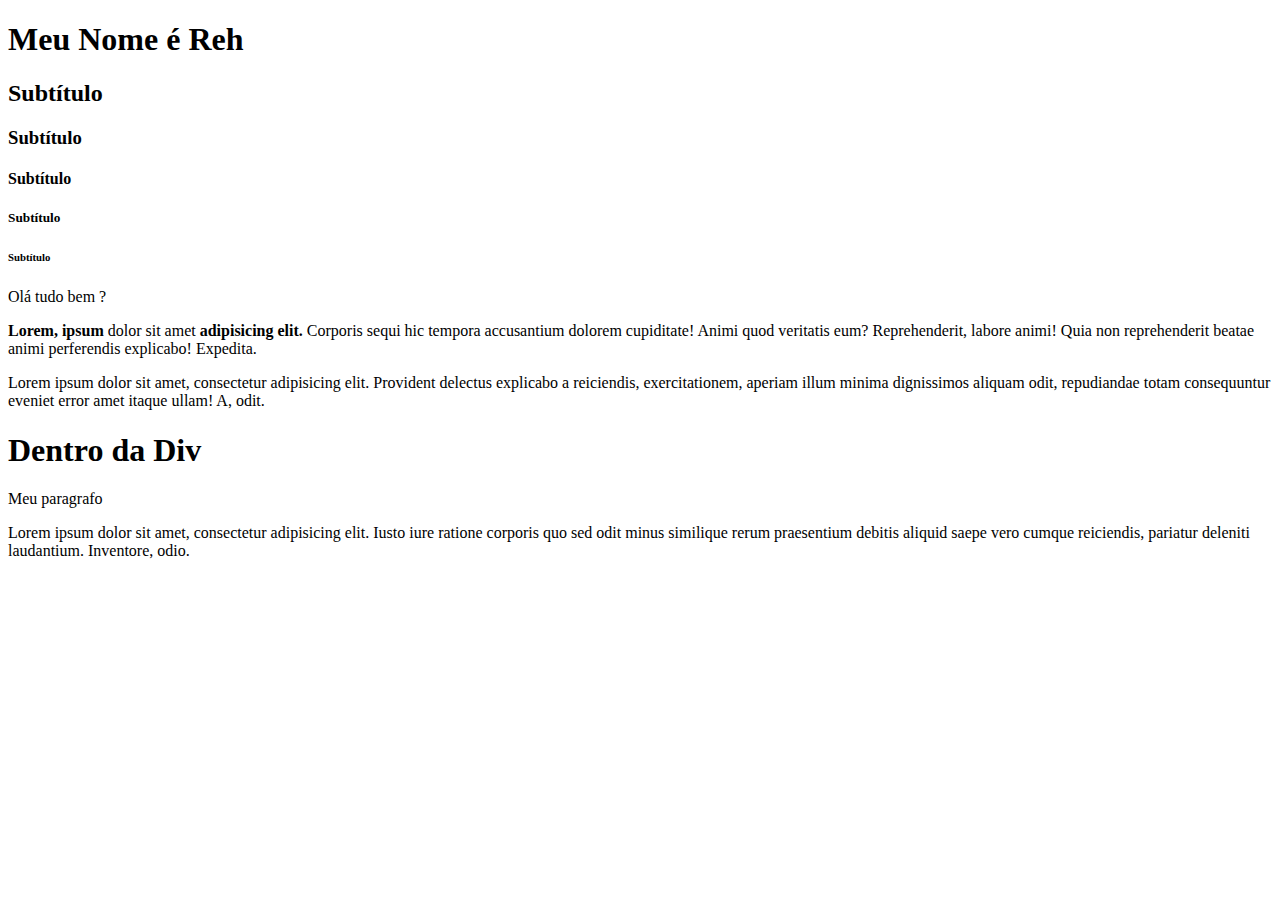
<file: Aula01/index.html>
<!DOCTYPE html>
<html lang="pt_BR">
    <!-- Informações do documento / para navegador  -->
<head>
    <meta charset="UTF-8">
    <meta name="viewport" content="width=device-width, initial-scale=1.0">
    <title>Document</title>
</head>

    <!-- Conteudo Visível para o usuario -->

<body>
    <h1>Meu Nome é Reh</h1>
    <h2>Subtítulo</h2>
    <h3>Subtítulo</h3>
    <h4>Subtítulo</h4>
    <h5>Subtítulo</h5>
    <h6>Subtítulo</h6>

    <p>Olá tudo bem ? </p>

    <p><b>Lorem, ipsum</b> dolor sit amet <strong>adipisicing elit.</strong>  Corporis sequi hic tempora accusantium dolorem cupiditate! Animi quod veritatis eum? Reprehenderit, labore animi! Quia non reprehenderit beatae animi perferendis explicabo! Expedita.</p>
    <p>Lorem ipsum dolor sit amet, consectetur adipisicing elit. Provident delectus explicabo a reiciendis, exercitationem, aperiam illum minima dignissimos aliquam odit, repudiandae totam consequuntur eveniet error amet itaque ullam! A, odit.</p>
    <div>
        <h1> Dentro da Div</h1>
        <p> Meu paragrafo</p>
        <p>Lorem ipsum dolor sit amet, consectetur adipisicing elit. Iusto iure ratione corporis quo sed odit minus similique rerum praesentium debitis aliquid saepe vero cumque reiciendis, pariatur deleniti laudantium. Inventore, odio.</p>
    </div>
</body>
</html>

<!--  ctrl :  comenta o codigo -->
</file>
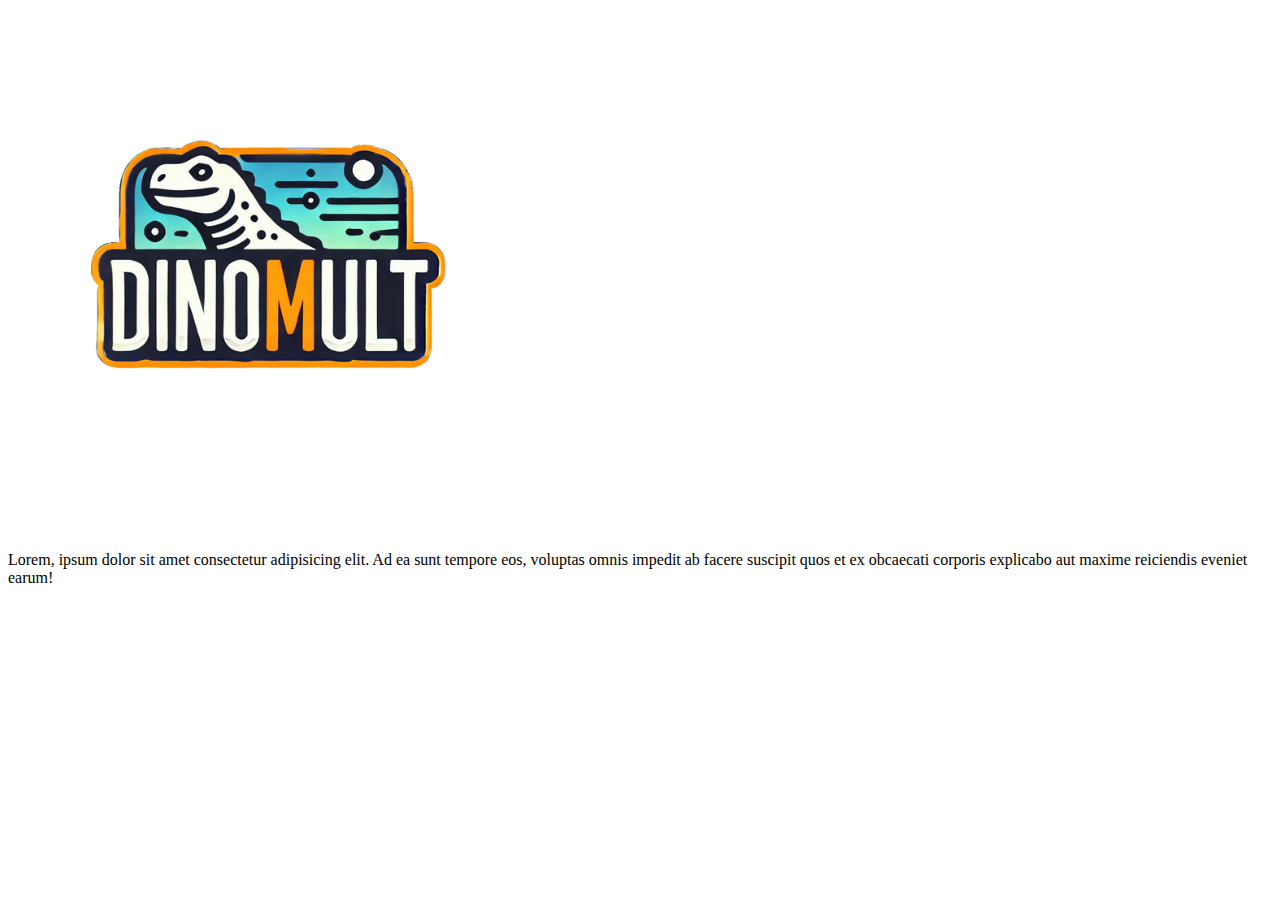
<file: DINOMULT/HTML/contact.html>
<!DOCTYPE html>
<html lang="pt-BR">
<head>
    <meta charset="UTF-8">
    <meta name="viewport" content="width=device-width, initial-scale=1.0">
    <link rel="shortcut icon" href="dinno.ico" type="image/x-icon">
    <title>Dinomult</title>
</head>
<body>
    <h1><a href="index.html"><img src="./ASSETS/ICONES/logodino.png"/></a></h1>
    <p>Lorem, ipsum dolor sit amet consectetur adipisicing elit. Ad ea sunt tempore eos, voluptas omnis impedit ab facere suscipit quos et ex obcaecati corporis explicabo aut maxime reiciendis eveniet earum!</p>
</body>
</html>
</file>
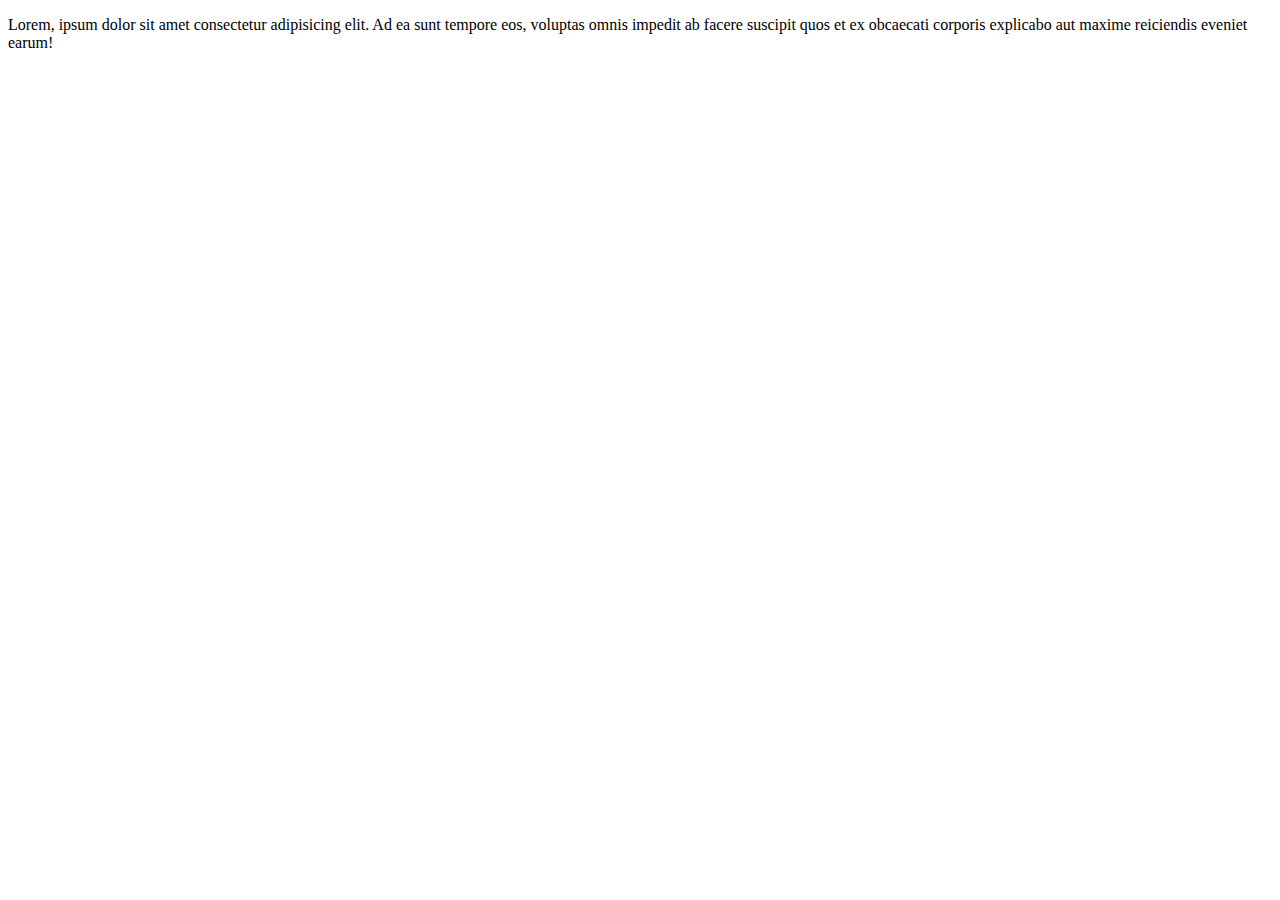
<file: DINOMULT/HTML/login.html>
<!DOCTYPE html>
<html lang="pt-BR">
<head>
    <meta charset="UTF-8">
    <meta name="viewport" content="width=device-width, initial-scale=1.0">
    <link rel="shortcut icon" href="dinno.ico" type="image/x-icon">
    <title>Dinomult</title>
</head>
<body>
    <p>Lorem, ipsum dolor sit amet consectetur adipisicing elit. Ad ea sunt tempore eos, voluptas omnis impedit ab facere suscipit quos et ex obcaecati corporis explicabo aut maxime reiciendis eveniet earum!</p>
</body>
</html>
</file>
